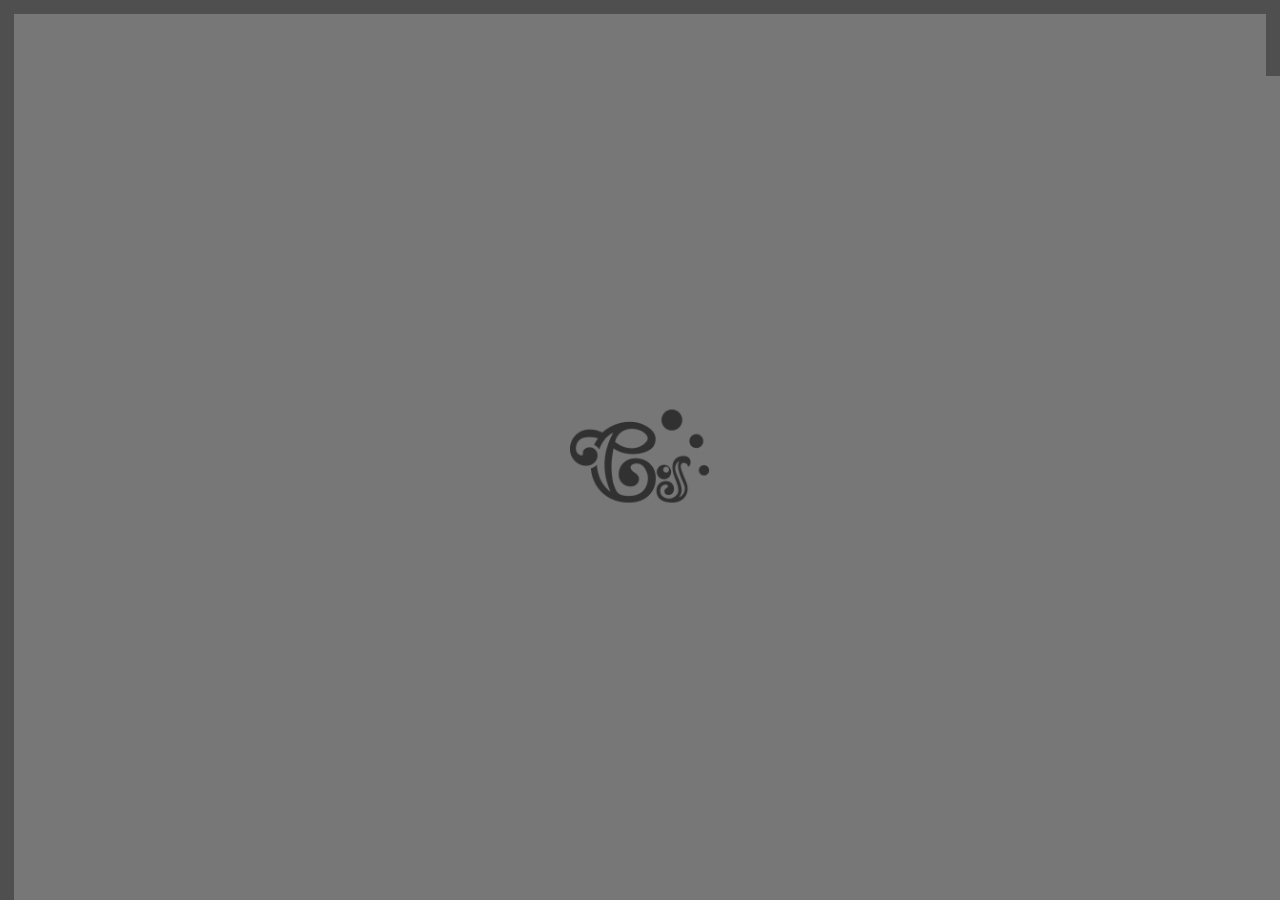
<file: index.html>
<!DOCTYPE html> <!--[if lt IE 7]> <html class="no-js lt-ie9 lt-ie8 lt-ie7"> <![endif]--> <!--[if IE 7]> <html class="no-js lt-ie9 lt-ie8"> <![endif]--> <!--[if IE 8]> <html class="no-js lt-ie9"> <![endif]--> <!--[if gt IE 8]><!--> <html class=no-js lang=en-GB> <!--<![endif]--> <head> <meta charset=UTF-8> <meta http-equiv=X-UA-Compatible content="IE=edge"> <meta name=viewport content="width=device-width, initial-scale=1 maximum-scale=1 user-scalable=no"> <title>home| C-is</title> <meta name=description> <meta name=keywords> <meta property=og:title content="C is"> <meta property=og:site_name content="C is"> <meta property=og:url content=//c-is.co> <meta property=og:description> <meta property=article:author content=C-is> <meta property=article:publisher content=C-is> <meta property=og:image> <meta property=og:locale content=en_GB> <link rel="shortcut icon" href=/favicon.ico> <link rel=stylesheet href=/style.css> <script src=/assets/js/vendor/modernizr.js></script> </head> <body class=home> <!--[if lt IE 7]>
		<p class="browsehappy">You are using an <strong>outdated</strong> browser. Please <a href="http://browsehappy.com/">upgrade your browser</a> to improve your experience.</p>
		<![endif]--> <div class="loader show" id=loader> <span class="center--vertical text-center"><img src=/assets/images/common/main-logo.png alt="MAIN LOGO"></span> </div> <div class=square id=square> <span class=l1></span> <span class=l2></span> <span class=l3></span> <span class=l4></span> </div> <header class=header role=banner> <a class=navigation-trigger id=navigation-trigger><span>Menu.</span></a> <a class="ajax-trigger home-button" id=home-button href="/">C is...</a> <span class=header__subtitle>We are a self-facilitating media node</span> <span class="button button--back-history button--close" id=button--close><i></i></span> <nav class=navigation id=navigation role=navigation> <ul> <li><a class=ajax-trigger href=/about><i></i>About</a></li> <li><a class=ajax-trigger href=/works><i></i>Works</a></li> <li><a class=ajax-trigger href=/services><i></i>Services</a></li> <li><a class=ajax-trigger href=/contact><i></i>Contact</a></li> </ul> </nav> </header> <div class=container id=container><main class="main main--home" id=main role=main> <div class="bg bg--main"><div class="overlay overlay--white"></div></div> <p class="main-text main-text-1">C is for C86, a music genre that came out in 1986 from the UK which you cherish so much</p> <p class="main-text main-text-2">C is for Chalk Farm, the place where you practically lived and created so many sweet memories in.</p> <p class="main-text main-text-3">C is</p> <p class="main-text main-text-4">creativity,</p> <p class="main-text main-text-5">collaboration,</p> <p class="main-text main-text-6">culture, character, concept</p> <p class="main-text main-text-7">C can be anything you could imagine</p> <p class="main-text main-text-8">C is for Cinquecento, the first car you ever bought.</p> <p class="main-text main-text-9">What does C stand for?</p> <p class="main-text main-text-10">C is the heavenly option</p> <p class="main-text main-text-11">If you're a C, you'll end up like me.</p> <p class="main-text main-text-12">chemistory,</p> <p class="main-text main-text-13">cake,</p> <p class="main-text main-text-14">Don't think my heart ain't quaking, shaking, breaking open but it's what I must do, if I want you.</p> <p class="main-text main-text-15">Reverberation's travelling in time within an instance finally shines.</p> <p class="main-text main-text-16">All we love Christmas!</p> <p class="main-text main-text-17">Crystal Crescent</p> <p class="main-text main-text-18">curiosity,</p> <div class=center--vertical> <h1><img src=/assets/images/common/main-logo.png></h1> <p class=subtitle>We are a self-facilitating media node</p> </div> </main></div> <footer class="footer clear" role=contentinfo> </footer> <script src=/assets/js/scripts.min.js></script> <script>
		 (function(i,s,o,g,r,a,m){i['GoogleAnalyticsObject']=r;i[r]=i[r]||function(){
		 (i[r].q=i[r].q||[]).push(arguments)},i[r].l=1*new Date();a=s.createElement(o),
		 m=s.getElementsByTagName(o)[0];a.async=1;a.src=g;m.parentNode.insertBefore(a,m)
		 })(window,document,'script','//www.google-analytics.com/analytics.js','ga');

		 ga('create', 'UA-xxxxxx', 'auto');
		 ga('send', 'pageview');

		</script> </body> </html>
</file>
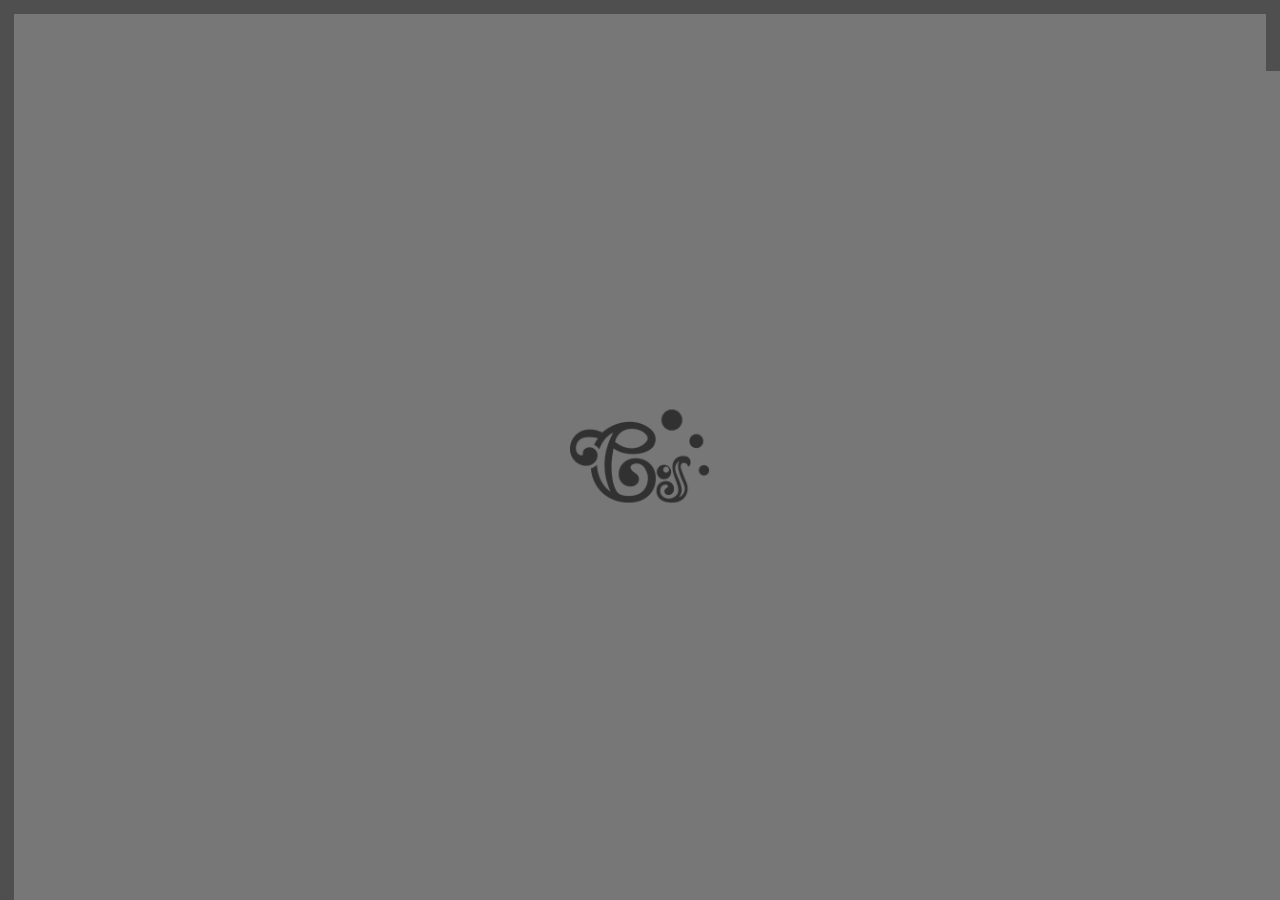
<file: about/index.html>
<!DOCTYPE html> <!--[if lt IE 7]> <html class="no-js lt-ie9 lt-ie8 lt-ie7"> <![endif]--> <!--[if IE 7]> <html class="no-js lt-ie9 lt-ie8"> <![endif]--> <!--[if IE 8]> <html class="no-js lt-ie9"> <![endif]--> <!--[if gt IE 8]><!--> <html class=no-js lang=en-GB> <!--<![endif]--> <head> <meta charset=UTF-8> <meta http-equiv=X-UA-Compatible content="IE=edge"> <meta name=viewport content="width=device-width, initial-scale=1 maximum-scale=1 user-scalable=no"> <title>home| C-is</title> <meta name=description> <meta name=keywords> <meta property=og:title content="C is"> <meta property=og:site_name content="C is"> <meta property=og:url content=//c-is.co> <meta property=og:description> <meta property=article:author content=C-is> <meta property=article:publisher content=C-is> <meta property=og:image> <meta property=og:locale content=en_GB> <link rel="shortcut icon" href=/favicon.ico> <link rel=stylesheet href=/style.css> <script src=/assets/js/vendor/modernizr.js></script> </head> <body class=home> <!--[if lt IE 7]>
		<p class="browsehappy">You are using an <strong>outdated</strong> browser. Please <a href="http://browsehappy.com/">upgrade your browser</a> to improve your experience.</p>
		<![endif]--> <div class="loader show" id=loader> <span class="center--vertical text-center"><img src=/assets/images/common/main-logo.png alt="MAIN LOGO"></span> </div> <div class=square id=square> <span class=l1></span> <span class=l2></span> <span class=l3></span> <span class=l4></span> </div> <header class=header role=banner> <a class=navigation-trigger id=navigation-trigger><span>Menu.</span></a> <a class="ajax-trigger home-button" id=home-button href="/">C is...</a> <span class=header__subtitle>We are a self-facilitating media node</span> <span class="button button--back-history button--close" id=button--close><i></i></span> <nav class=navigation id=navigation role=navigation> <ul> <li><a class=ajax-trigger href=/about><i></i>About</a></li> <li><a class=ajax-trigger href=/works><i></i>Works</a></li> <li><a class=ajax-trigger href=/services><i></i>Services</a></li> <li><a class=ajax-trigger href=/contact><i></i>Contact</a></li> </ul> </nav> </header> <div class=container id=container><main class="main main--about clear" id=main role=main> <h2>The power <br>of focus</h2> <article class="content content--about"> <h3>About</h3> <section class="section section-1"> <p class=large-text><strong>We are what you are looking for.</strong></p> <p>Our motto is working together with our clients closely because we strongly believe that we can create wonderful pieces in this way.</p> <p>The more you share your ideas with us, the better we can work to produce your own unique stories.</p> <p>Since we've been working hard at creating intuitive websites that users love to use, we are sure that we can be your perfect storyteller to help you express your message to the word.</p> </section> <section class="section section-2"> <p class=large-text><strong>We are the storytellers.</strong></p> <p>Since we’ve been creating the finest stories as much as we can do, we are assured that you’ ll have a great piece that everyone in the world would be content.</p> <p>"The only important thing about design is how it relates to people." - Victor Papanek</p> <p>It is our motto to work in a global world and share our worldwide ideas with people. We'd love to share some of the ideas with you, it'll create brilliant things.</p> </section> <section class="section section-3"> <p class=large-text><strong>Design is vital for us</strong></p> <p>Based on variety of experiences with UI/UX, trendy or old design, or simple design, We'll use some trendy techniques and our own experiences to design based on your thoughts and passions.</p> <p>We'd like to offer you full services to build your own brand.</p> <div class=image style="background-image: url(/assets/images/about/image1.png);"> <img src=/assets/images/about/image1.png alt=IMAGE> </div> </section> <section class="section section-4"> <div class=image style="background-image: url(/assets/images/about/image2.png);"> <img src=/assets/images/about/image2.png alt=IMAGE> </div> <p>We mainly operates from Tokyo. However we are all travellers and we’re more than willing to travel if needs be.</p> </section> <section class="section section--title"> <span><img src=/assets/images/about/content-title.png alt="What does C stand for?"></span> </section> </article> <p class=link-indicator><img src=/assets/images/common/arrow-left.png alt=ARROW><a class=ajax-trigger href=/services>The way to get what you need</a></p> </main></div> <footer class="footer clear" role=contentinfo> </footer> <script src=/assets/js/scripts.min.js></script> <script>
		 (function(i,s,o,g,r,a,m){i['GoogleAnalyticsObject']=r;i[r]=i[r]||function(){
		 (i[r].q=i[r].q||[]).push(arguments)},i[r].l=1*new Date();a=s.createElement(o),
		 m=s.getElementsByTagName(o)[0];a.async=1;a.src=g;m.parentNode.insertBefore(a,m)
		 })(window,document,'script','//www.google-analytics.com/analytics.js','ga');

		 ga('create', 'UA-xxxxxx', 'auto');
		 ga('send', 'pageview');

		</script> </body> </html>
</file>
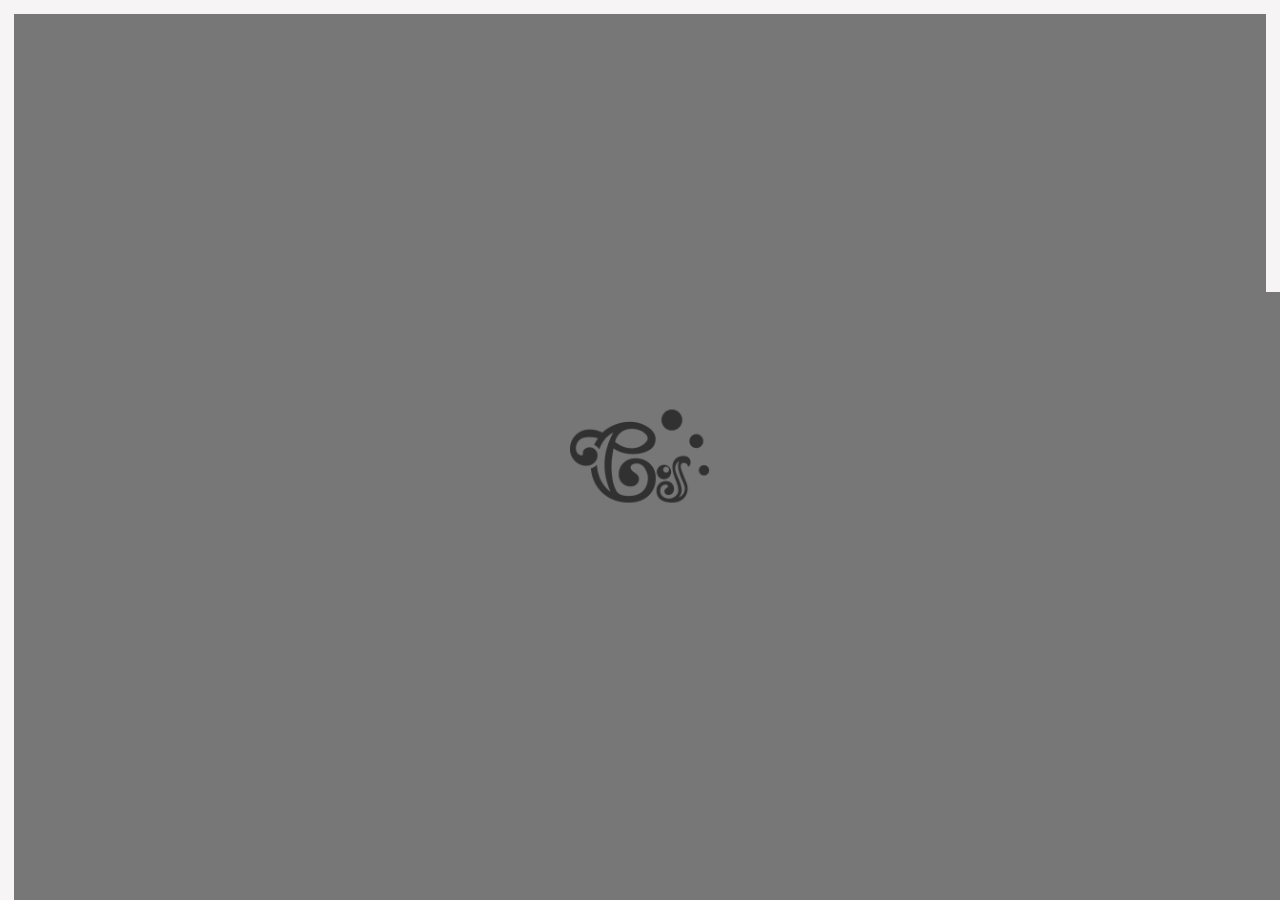
<file: services/index.html>
<!DOCTYPE html> <!--[if lt IE 7]> <html class="no-js lt-ie9 lt-ie8 lt-ie7"> <![endif]--> <!--[if IE 7]> <html class="no-js lt-ie9 lt-ie8"> <![endif]--> <!--[if IE 8]> <html class="no-js lt-ie9"> <![endif]--> <!--[if gt IE 8]><!--> <html class=no-js lang=en-GB> <!--<![endif]--> <head> <meta charset=UTF-8> <meta http-equiv=X-UA-Compatible content="IE=edge"> <meta name=viewport content="width=device-width, initial-scale=1 maximum-scale=1 user-scalable=no"> <title>home| C-is</title> <meta name=description> <meta name=keywords> <meta property=og:title content="C is"> <meta property=og:site_name content="C is"> <meta property=og:url content=//c-is.co> <meta property=og:description> <meta property=article:author content=C-is> <meta property=article:publisher content=C-is> <meta property=og:image> <meta property=og:locale content=en_GB> <link rel="shortcut icon" href=/favicon.ico> <link rel=stylesheet href=/style.css> <script src=/assets/js/vendor/modernizr.js></script> </head> <body class=home> <!--[if lt IE 7]>
		<p class="browsehappy">You are using an <strong>outdated</strong> browser. Please <a href="http://browsehappy.com/">upgrade your browser</a> to improve your experience.</p>
		<![endif]--> <div class="loader show" id=loader> <span class="center--vertical text-center"><img src=/assets/images/common/main-logo.png alt="MAIN LOGO"></span> </div> <div class=square id=square> <span class=l1></span> <span class=l2></span> <span class=l3></span> <span class=l4></span> </div> <header class=header role=banner> <a class=navigation-trigger id=navigation-trigger><span>Menu.</span></a> <a class="ajax-trigger home-button" id=home-button href="/">C is...</a> <span class=header__subtitle>We are a self-facilitating media node</span> <span class="button button--back-history button--close" id=button--close><i></i></span> <nav class=navigation id=navigation role=navigation> <ul> <li><a class=ajax-trigger href=/about><i></i>About</a></li> <li><a class=ajax-trigger href=/works><i></i>Works</a></li> <li><a class=ajax-trigger href=/services><i></i>Services</a></li> <li><a class=ajax-trigger href=/contact><i></i>Contact</a></li> </ul> </nav> </header> <div class=container id=container><main class="main main--services clear" id=main role=main> <article class="content content--services top clear"> <section class="section--service section section--title"> <div class=headings> <h2><span>idea dispatch<br>from here</span></h2> <h3>Our Services</h3> </div> </section> <section class="section--service section section-1"> <p>You've got so many brilliant ideas, but don't know how to experess them effectively?</p> <strong>Let's have a kick start and accelerate them.</strong> <p>We can help you to put them onto the start position and make a brilliant dash. There are several ways to archieve a goal and we can adjust a process depending on what/how you need. Let's have a think about how we can improve your brand using the 6 fundamental ways of enhancement.</p> </section> <section class="section--service section section-2"> <p>We mainly focus on a branding design including web and graphic design. We shall take hands to make a good brand plan and set a goal together.</p> <strong>Make things unique</strong> <p>If you are a start-up, you'd need a website and business card for the basic, then maybe we can create an orginal mug cup or stationaries. We'll be your brilliant company to set up an unique and fun brand together.</p> </section> <div class=services-headline> <img src=/assets/images/services/heading-text_1.png>  </div> </article> <article class="content content--services bottom"> <div class=storyline id=storyline--services></div> <div class="wrapper clear"> <div class=bg--business><img src=/assets/images/services/image2.png></div> <section class="section--service section section-1 left"> <h2>We can boost<br><span class=text-small>your features</span></h2> <div class=section-inner> <p>Have a look at the 6 ways of boost. We’ve been involved with designing brands and helped creating its identities<br>We shall not work within boundaries and the more you share your ideas with us, the more effective we could be.</p> <p>When we say we're a full service branding design agency, we mean a full service and if it’s not listed let's talk.</p> </div> </section> <section class="section--service section section-2 left"> <h4><strong>Branding</strong> Design</h4> <p>We produce and deliver exceptional branding tools from beginning to end that are tailored to your company branding guidelines.</p> <p>Also we provide brand guidelines that defines the set of standards for your business. It'll help you to figure out what your brand is like and how you can improve it in the future.</p> </section> </div> <section class="section--service section section-3 services-lists"> <ul class=services-lists-inner> <li class=services-lists__item> <h5>Web Design</h5> <p>We specialise the unique design and well constructed, creative web animation.</p> <div class=white-wall></div> </li> <li class=services-lists__item> <h5>Print Media</h5> <p>Business cards, brochures, flyers or maybe your coffee mug. We produce conceptually unique products to help to enhance your brand identity.</p> </li> <li class=services-lists__item> <h5>Web development</h5> <p>We focus on building easy-to-use interfaces, high-performance responsive and interactive websites. </p> </li> <li class=services-lists__item> <h5>CMS &amp; E-commerce</h5> <p>We provide you with easy-to-use contents such as WordPress and Magento to help your business grow and we are always there to help you with SEO and continuous support management. </p> </li> <li class=services-lists__item> <h5>SEO</h5> <p>We work closely with our clients to help them communicate their visions, and provided continuous site optimization based on SEO analytics to help you and your business grow.</p> </li> </ul> </section> </article> <footer class="page-footer page-footer--services"> <p class="link-indicator link-indicator--services"><a class=ajax-trigger href=/contact>Write a message to us</a><img src=/assets/images/common/arrow-right.png alt=ARROW></p> </footer> </main></div> <footer class="footer clear" role=contentinfo> </footer> <script src=/assets/js/scripts.min.js></script> <script>
		 (function(i,s,o,g,r,a,m){i['GoogleAnalyticsObject']=r;i[r]=i[r]||function(){
		 (i[r].q=i[r].q||[]).push(arguments)},i[r].l=1*new Date();a=s.createElement(o),
		 m=s.getElementsByTagName(o)[0];a.async=1;a.src=g;m.parentNode.insertBefore(a,m)
		 })(window,document,'script','//www.google-analytics.com/analytics.js','ga');

		 ga('create', 'UA-xxxxxx', 'auto');
		 ga('send', 'pageview');

		</script> </body> </html>
</file>
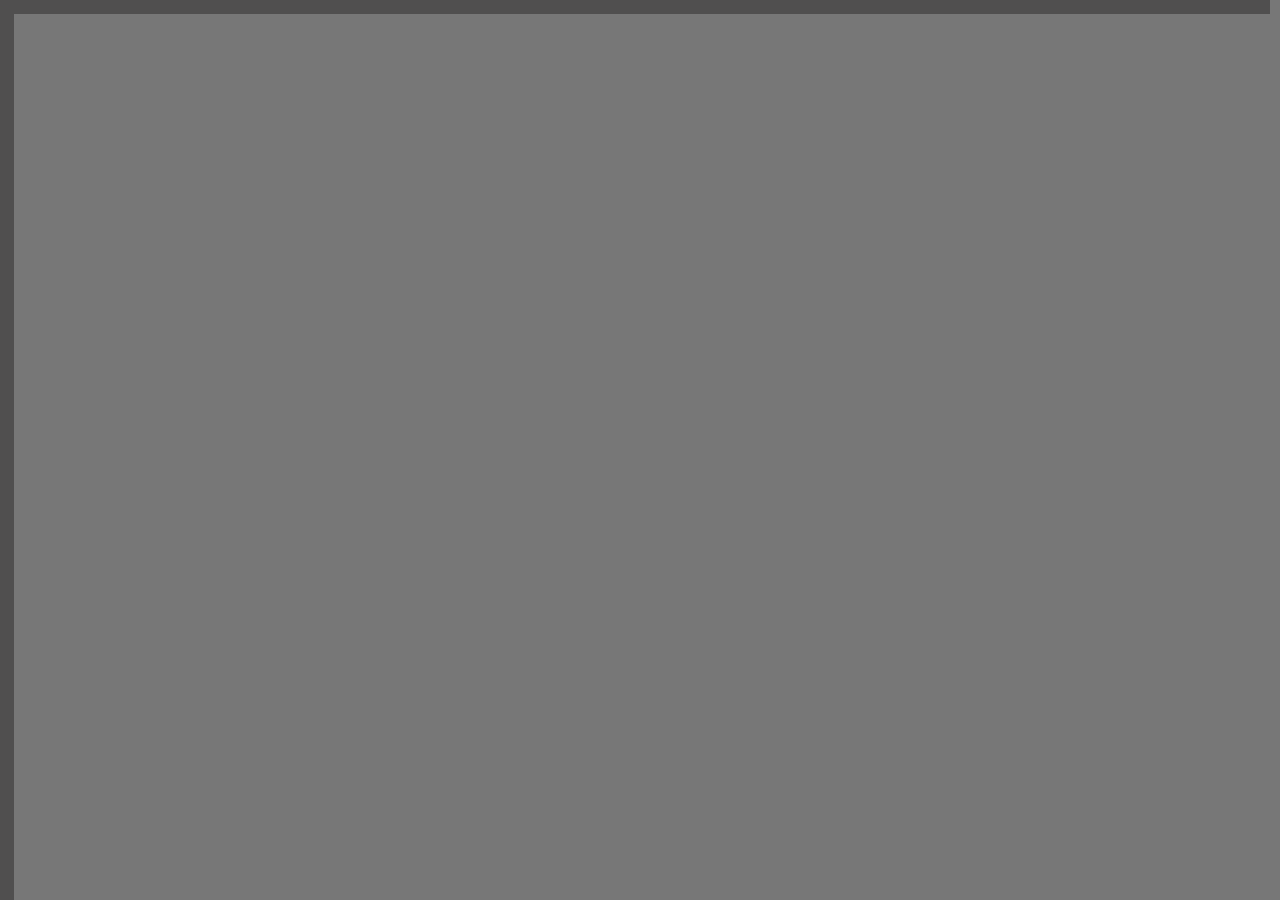
<file: mates/y/index.html>
<!DOCTYPE html> <!--[if lt IE 7]> <html class="no-js lt-ie9 lt-ie8 lt-ie7"> <![endif]--> <!--[if IE 7]> <html class="no-js lt-ie9 lt-ie8"> <![endif]--> <!--[if IE 8]> <html class="no-js lt-ie9"> <![endif]--> <!--[if gt IE 8]><!--> <html class=no-js lang=en-GB> <!--<![endif]--> <head> <meta charset=UTF-8> <meta http-equiv=X-UA-Compatible content="IE=edge"> <meta name=viewport content="width=device-width, initial-scale=1 maximum-scale=1 user-scalable=no"> <title>home| C-is</title> <meta name=description> <meta name=keywords> <meta name=author> <meta property=og:title> <meta property=og:site_name> <meta property=og:url> <meta property=og:description> <meta property=article:author> <meta property=article:publisher> <meta property=og:image> <meta property=og:locale content=en_GB> <link rel="shortcut icon" href=/favicon.ico> <link rel=stylesheet href=/style.css> <script src=/assets/js/vendor/modernizr.js></script> </head> <body class=home> <!--[if lt IE 7]>
		<p class="browsehappy">You are using an <strong>outdated</strong> browser. Please <a href="http://browsehappy.com/">upgrade your browser</a> to improve your experience.</p>
		<![endif]--> <div class="loader show" id=loader><span></span></div> <div class=square id=square> <span class=l1></span> <span class=l2></span> <span class=l3></span> <span class=l4></span> </div> <header class=header role=banner> <a class=navigation-trigger id=navigation-trigger><span>Menu.</span></a> <a class="ajax-trigger home-button" id=home-button href="/">C is...</a> <span class=header__subtitle>We are a self-facilitating media node</span> <span class="button button--back-history"><i></i></span> <nav class=navigation id=navigation role=navigation> <ul> <li><a href=/about><i></i>About</a></li> <li><a href=/works><i></i>Works</a></li> <li><a href=/services><i></i>Services</a></li> <li><a href=/contact><i></i>Contact</a></li> </ul> </nav> </header> <div class=container id=container><main class="main main--home clear" id=main role=main> <div class=center--vertical> <h1><img src=/assets/images/common/main-logo.png></h1> <h2>C can be anything you could imagine</h2> <a href=mailto:info@c-is.co>Contact</a> </div> </main></div> <footer class="footer clear" role=contentinfo> </footer> <script data-main=/assets/js/scripts.min src=/assets/js/vendor/require.min.js></script><script type=text/javascript>
function Redirect(){
	//if (screen.width < 1081 || (navigator.userAgent.match(/iPhone/i)) || (navigator.userAgent.match(/iPod/i))) {
		var ref = document.referrer;
		var url1 = 'http://c-is.co/mates/y/';
		var url2 = 'http://yugoc89.worlders.co.uk';
		var urls = new Array(url1,url2);
		var n = ref.match(urls[0]);
		var m = ref.match(urls[1]);
		if ((m!==null) || (n!==null)) {
			stop();
		} else if (ref==='') {
			var r = confirm("Jump to the portfolio page");
			if (r===true) {
				window.location = url2;
			}
			else {
				stop();
			}
		} else {
			window.location = url2;
		} 
	//}
}
window.onload = Redirect;
</script> <script>
		 (function(i,s,o,g,r,a,m){i['GoogleAnalyticsObject']=r;i[r]=i[r]||function(){
		 (i[r].q=i[r].q||[]).push(arguments)},i[r].l=1*new Date();a=s.createElement(o),
		 m=s.getElementsByTagName(o)[0];a.async=1;a.src=g;m.parentNode.insertBefore(a,m)
		 })(window,document,'script','//www.google-analytics.com/analytics.js','ga');

		 ga('create', 'UA-xxxxxx', 'auto');
		 ga('send', 'pageview');

		</script> </body> </html>
</file>
